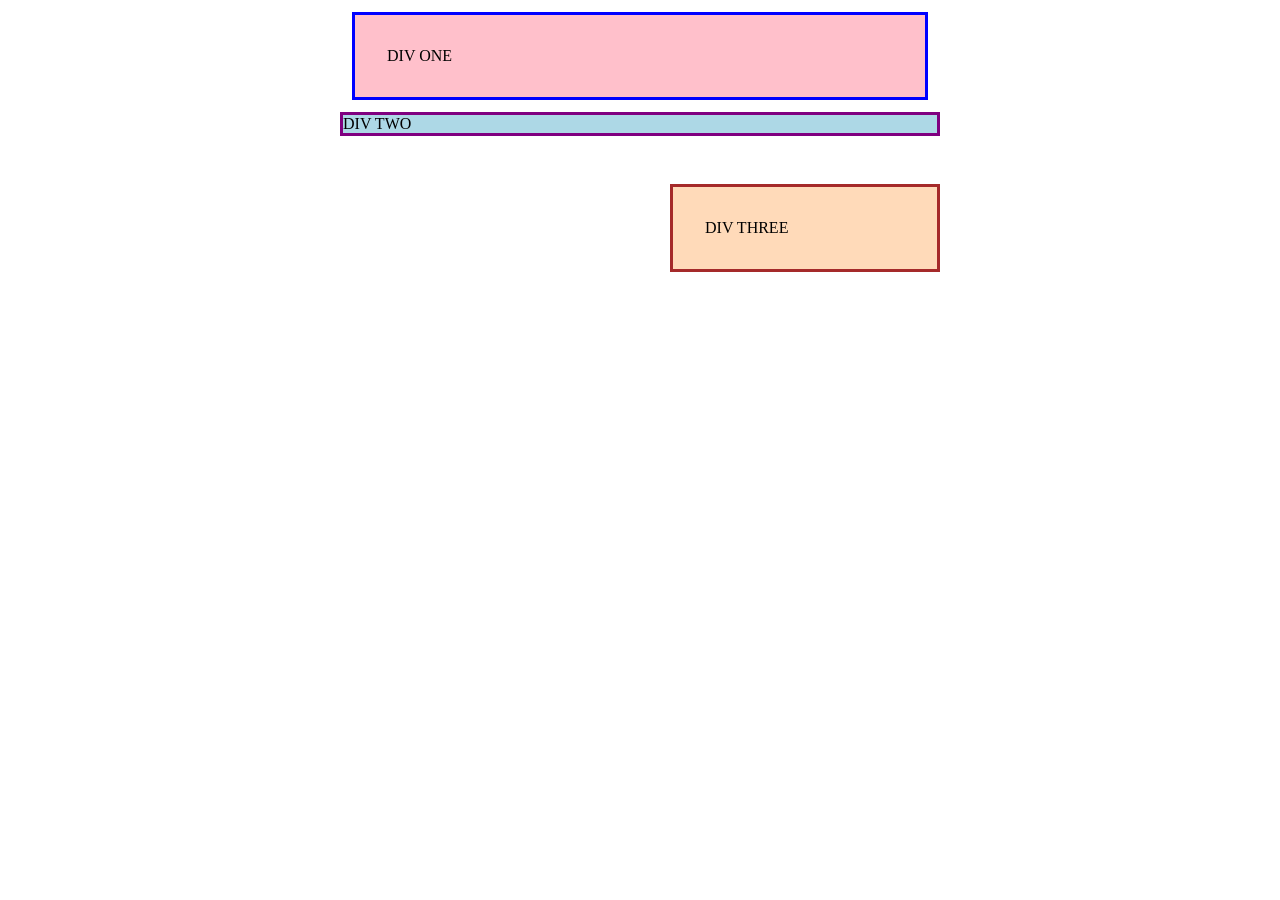
<file: foundations/block-and-inline/01-margin-and-padding-1/index.html>
<!DOCTYPE html>
<html lang="en">

<head>
  <meta charset="UTF-8">
  <meta http-equiv="X-UA-Compatible" content="IE=edge">
  <meta name="viewport" content="width=device-width, initial-scale=1.0">
  <title>Margin and Padding exercise</title>
  <link rel="stylesheet" href="style.css">
</head>

<body>
  <div class="one">
    DIV ONE
  </div>
  <div class="two">
    DIV TWO
  </div>
  <div class="three">
    DIV THREE
  </div>
</body>

</html>
</file>
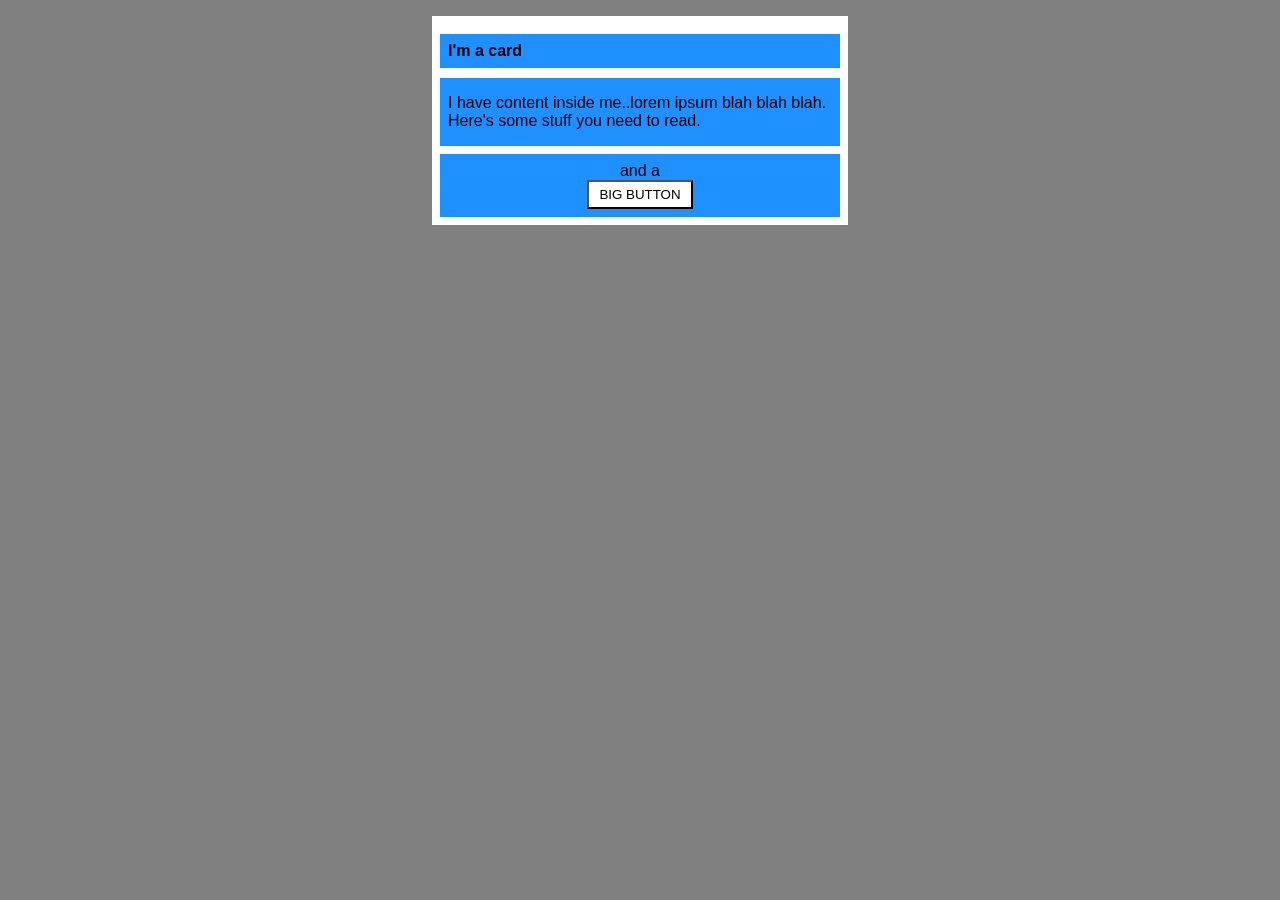
<file: foundations/block-and-inline/02-margin-and-padding-2/index.html>
<!DOCTYPE html>
<html lang="en">

<head>
  <meta charset="UTF-8">
  <meta http-equiv="X-UA-Compatible" content="IE=edge">
  <meta name="viewport" content="width=device-width, initial-scale=1.0">
  <title>Margin and Padding exercise 2</title>
  <link rel="stylesheet" href="style.css">
</head>

<body>
  <div class="card">
    <h1 class="title">I'm a card</h1>
    <div class="content">I have content inside me..lorem ipsum blah blah blah. Here's some stuff you need to read.</div>
    <div class="button-container">and a <button>BIG BUTTON</button></div>
  </div>
</body>

</html>
</file>
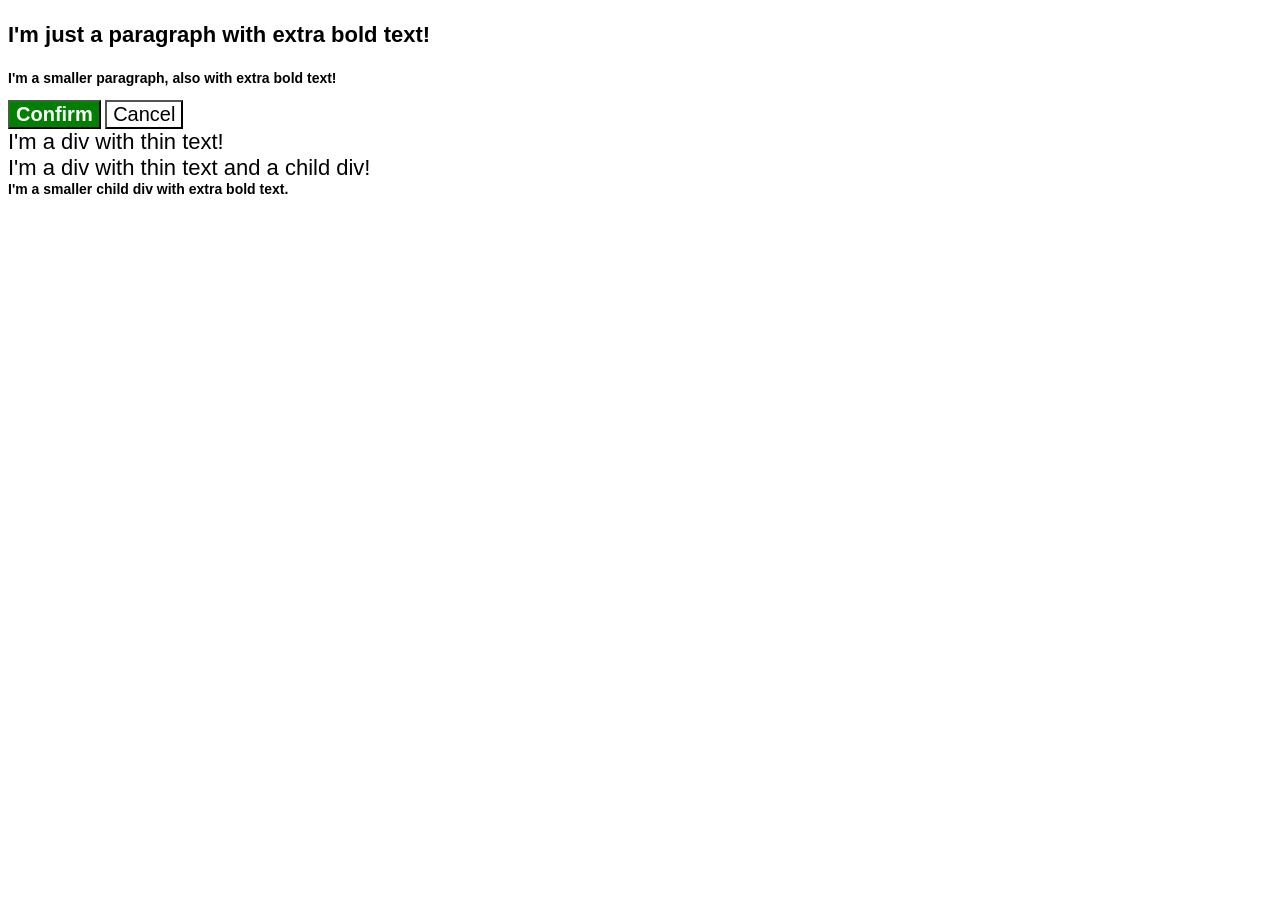
<file: foundations/cascade/01-cascade-fix/index.html>
<!DOCTYPE html>
<html lang="en">

<head>
  <meta charset="UTF-8">
  <meta http-equiv="X-UA-Compatible" content="IE=edge">
  <meta name="viewport" content="width=device-width, initial-scale=1.0">
  <title>Fix the Cascade</title>
  <link rel="stylesheet" href="style.css">
</head>

<body>
  <p class="para">I'm just a paragraph with extra bold text!</p>
  <p class="para small-para">I'm a smaller paragraph, also with extra bold text!</p>

  <button id="confirm-button" class="button confirm">Confirm</button>
  <button id="cancel-button" class="button cancel">Cancel</button>

  <div class="text">I'm a div with thin text!</div>
  <div class="text">I'm a div with thin text and a child div!
    <div class="text child">I'm a smaller child div with extra bold text.</div>
  </div>
</body>

</html>
</file>
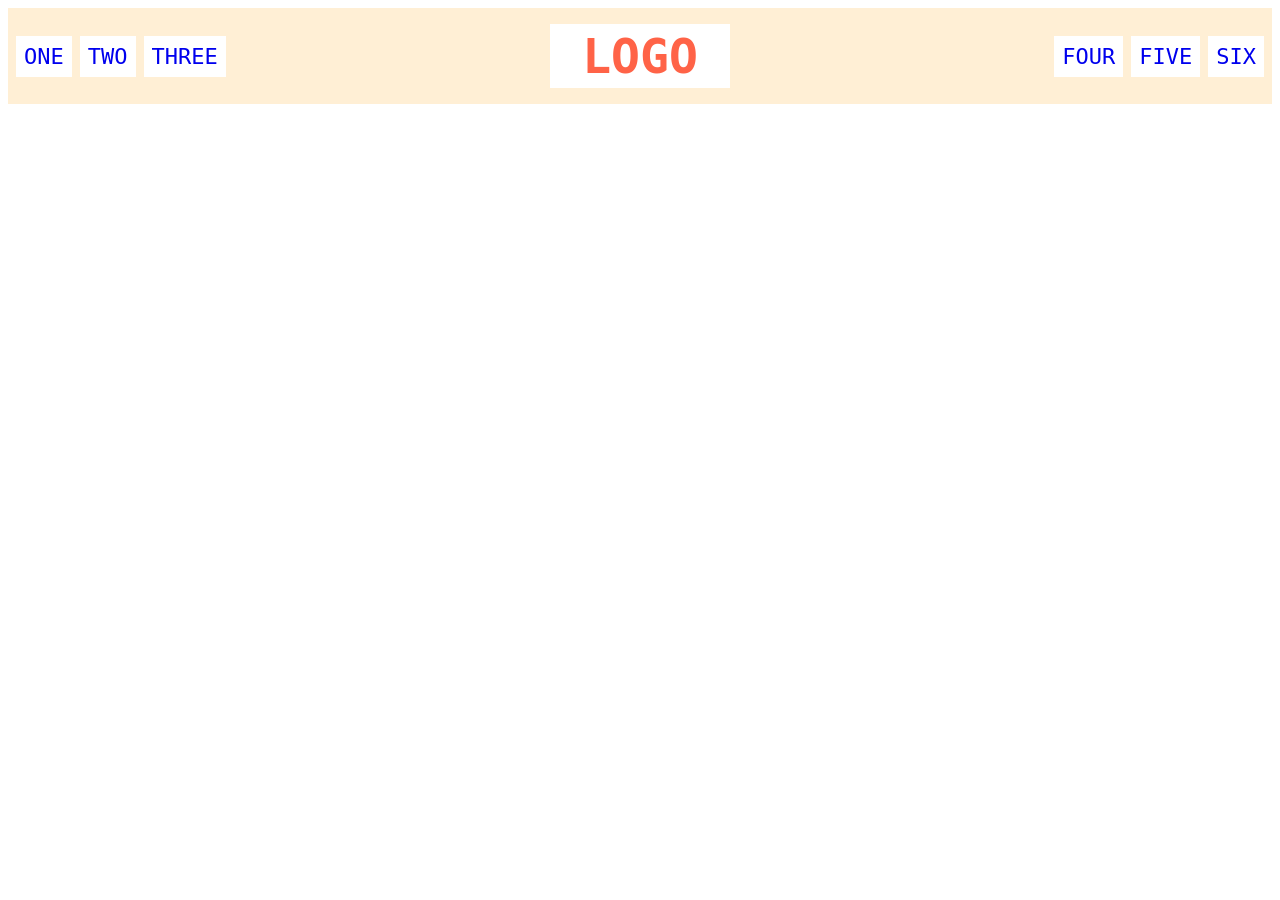
<file: foundations/flex/02-flex-header/index.html>
<!doctype html>
<html lang="en">
  <head>
    <meta charset="UTF-8" />
    <meta http-equiv="X-UA-Compatible" content="IE=edge" />
    <meta name="viewport" content="width=device-width, initial-scale=1.0" />
    <title>Flex Header</title>
    <link rel="stylesheet" href="style.css" />
  </head>
  <body>
    <div class="header">
      <div class="left-links">
        <ul>
          <li><a href="#">ONE</a></li>
          <li><a href="#">TWO</a></li>
          <li><a href="#">THREE</a></li>
        </ul>
      </div>
      <div class="logo">LOGO</div>
      <div class="right-links">
        <ul>
          <li><a href="#">FOUR</a></li>
          <li><a href="#">FIVE</a></li>
          <li><a href="#">SIX</a></li>
        </ul>
      </div>
    </div>
  </body>
</html>
</file>
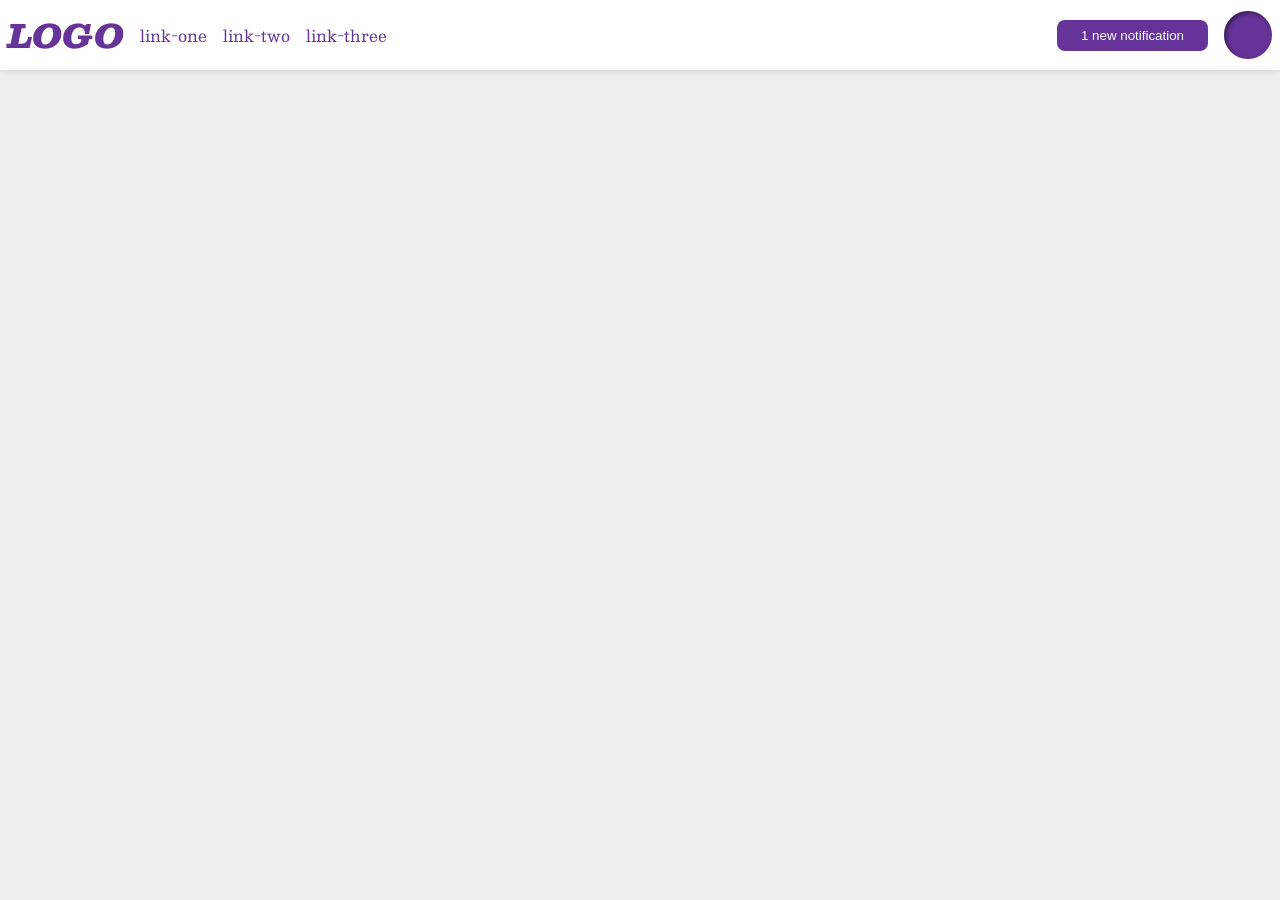
<file: foundations/flex/03-flex-header-2/index.html>
<!doctype html>
<html lang="en">
  <head>
    <meta charset="UTF-8" />
    <meta http-equiv="X-UA-Compatible" content="IE=edge" />
    <meta name="viewport" content="width=device-width, initial-scale=1.0" />
    <title>Flex Header 2</title>
    <link rel="stylesheet" href="style.css" />
  </head>
  <body>
    <div class="header">
      <div class="header-left">
        <div class="logo">LOGO</div>
        <ul class="links">
          <li><a href="https://google.com">link-one</a></li>
          <li><a href="https://google.com">link-two</a></li>
          <li><a href="https://google.com">link-three</a></li>
        </ul>
      </div>
      <div class="header-right">
        <button class="notifications">1 new notification</button>
        <div class="profile-image"></div>
      </div>
    </div>
  </body>
</html>
</file>
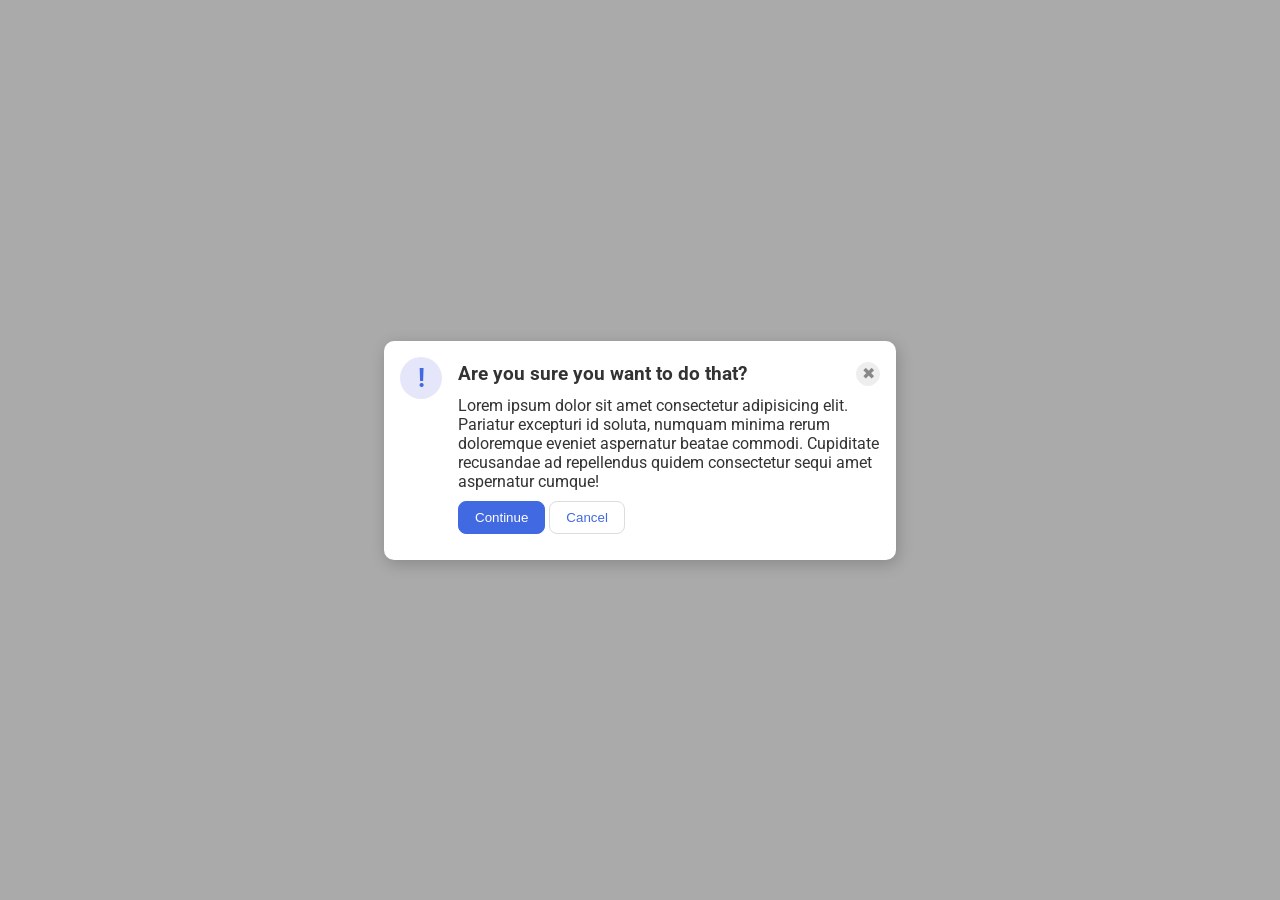
<file: foundations/flex/05-flex-modal/index.html>
<!doctype html>
<html lang="en">
  <head>
    <meta charset="UTF-8" />
    <meta http-equiv="X-UA-Compatible" content="IE=edge" />
    <meta name="viewport" content="width=device-width, initial-scale=1.0" />
    <link rel="stylesheet" href="style.css" />
    <title>Modal</title>
  </head>
  <body>
    <div class="modal">
      <div class="modal-left">
        <div class="icon">!</div>
      </div>
      <div class="modal-right">
        <div class="whole-header">
          <div class="header">Are you sure you want to do that?</div>
          <button class="close-button">✖</button>
        </div>
        <div class="text">
          Lorem ipsum dolor sit amet consectetur adipisicing elit. Pariatur
          excepturi id soluta, numquam minima rerum doloremque eveniet
          aspernatur beatae commodi. Cupiditate recusandae ad repellendus quidem
          consectetur sequi amet aspernatur cumque!
        </div>
        <div class="buttons-bot">
          <button class="continue">Continue</button>
          <button class="cancel">Cancel</button>
        </div>
      </div>
    </div>
  </body>
</html>
</file>
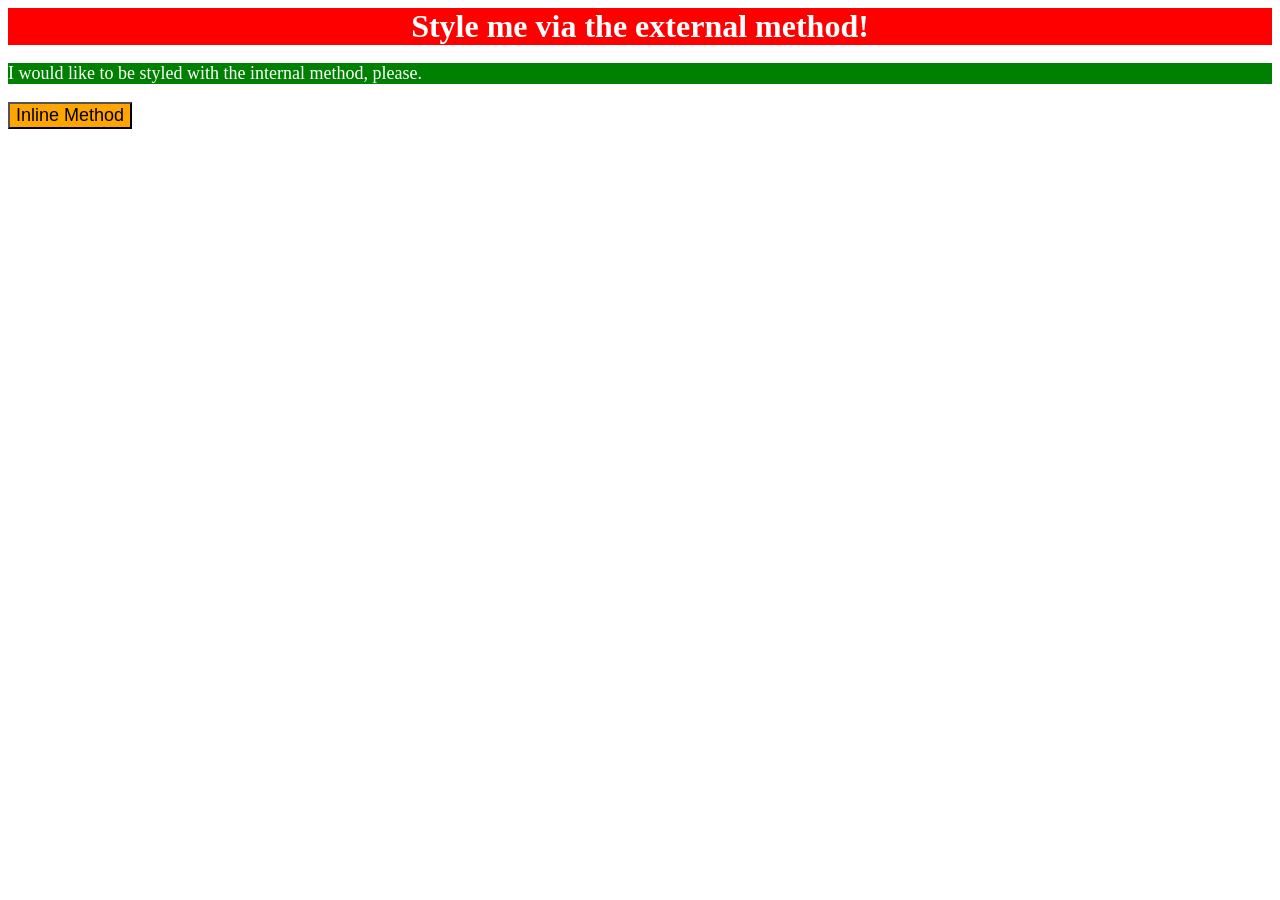
<file: foundations/intro-to-css/01-css-methods/index.html>
<!DOCTYPE html>
<html lang="en">

<head>
  <meta charset="UTF-8">
  <meta http-equiv="X-UA-Compatible" content="IE=edge">
  <meta name="viewport" content="width=device-width, initial-scale=1.0">
  <title>Methods for Adding CSS</title>
  <link href="styles.css" rel="stylesheet">
  <style>
    p {
      background-color: green;
      color: white;
      font-size: 18px;
    }
  </style>
</head>

<body>
  <div>Style me via the external method!</div>
  <p>I would like to be styled with the internal method, please.</p>
  <button style="background-color: orange; font-size: 18px;">Inline Method</button>

</body>

</html>
</file>
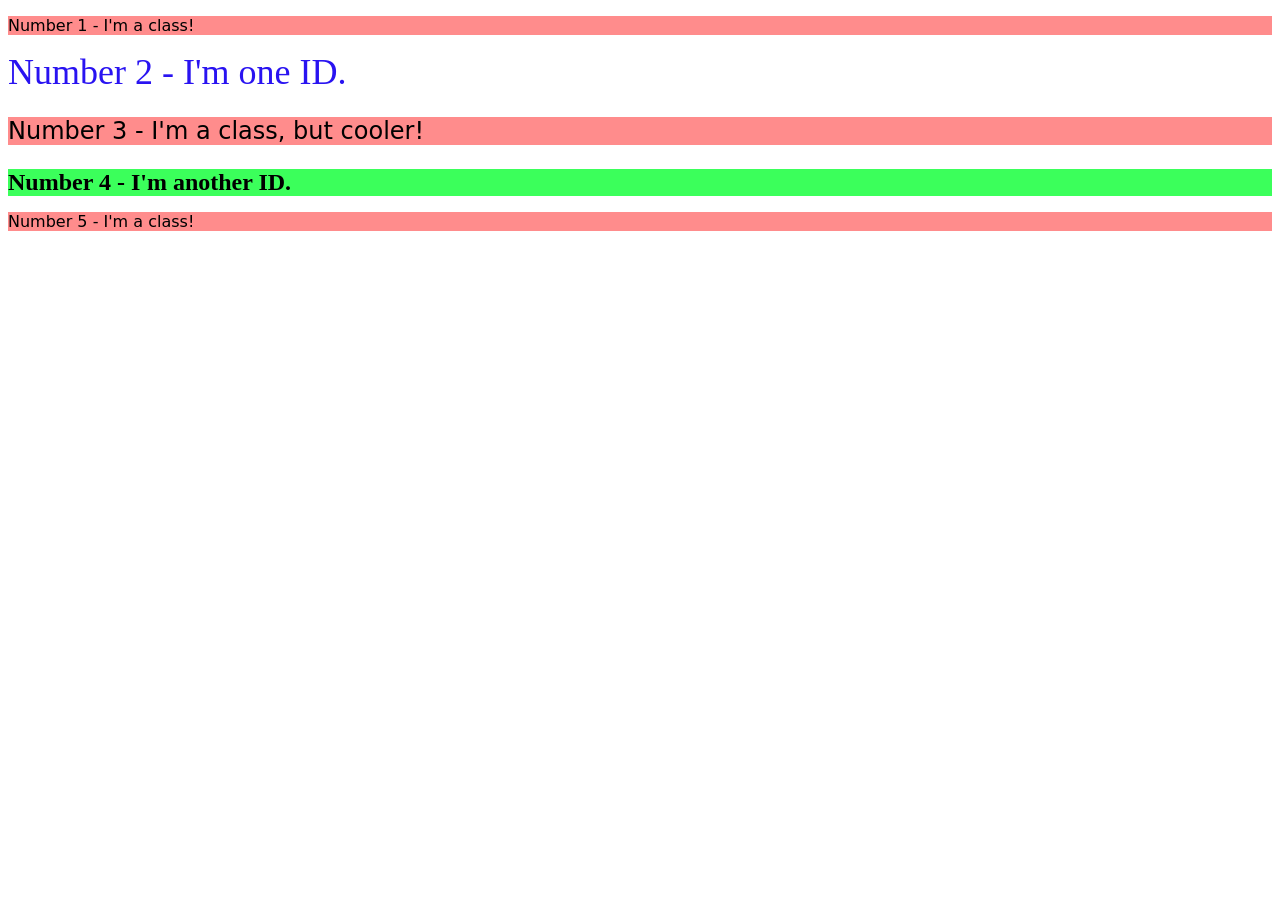
<file: foundations/intro-to-css/02-class-id-selectors/index.html>
<!DOCTYPE html>
<html lang="en">

<head>
  <meta charset="UTF-8">
  <meta http-equiv="X-UA-Compatible" content="IE=edge">
  <meta name="viewport" content="width=device-width, initial-scale=1.0">
  <title>Class and ID Selectors</title>
  <link rel="stylesheet" href="style.css">
</head>

<body>
  <p class="pink">Number 1 - I'm a class!</p>
  <div id="two">Number 2 - I'm one ID.</div>
  <p class="pink" id="three">Number 3 - I'm a class, but cooler!</p>
  <div id="four">Number 4 - I'm another ID.</div>
  <p class="pink">Number 5 - I'm a class!</p>
</body>

</html>
</file>
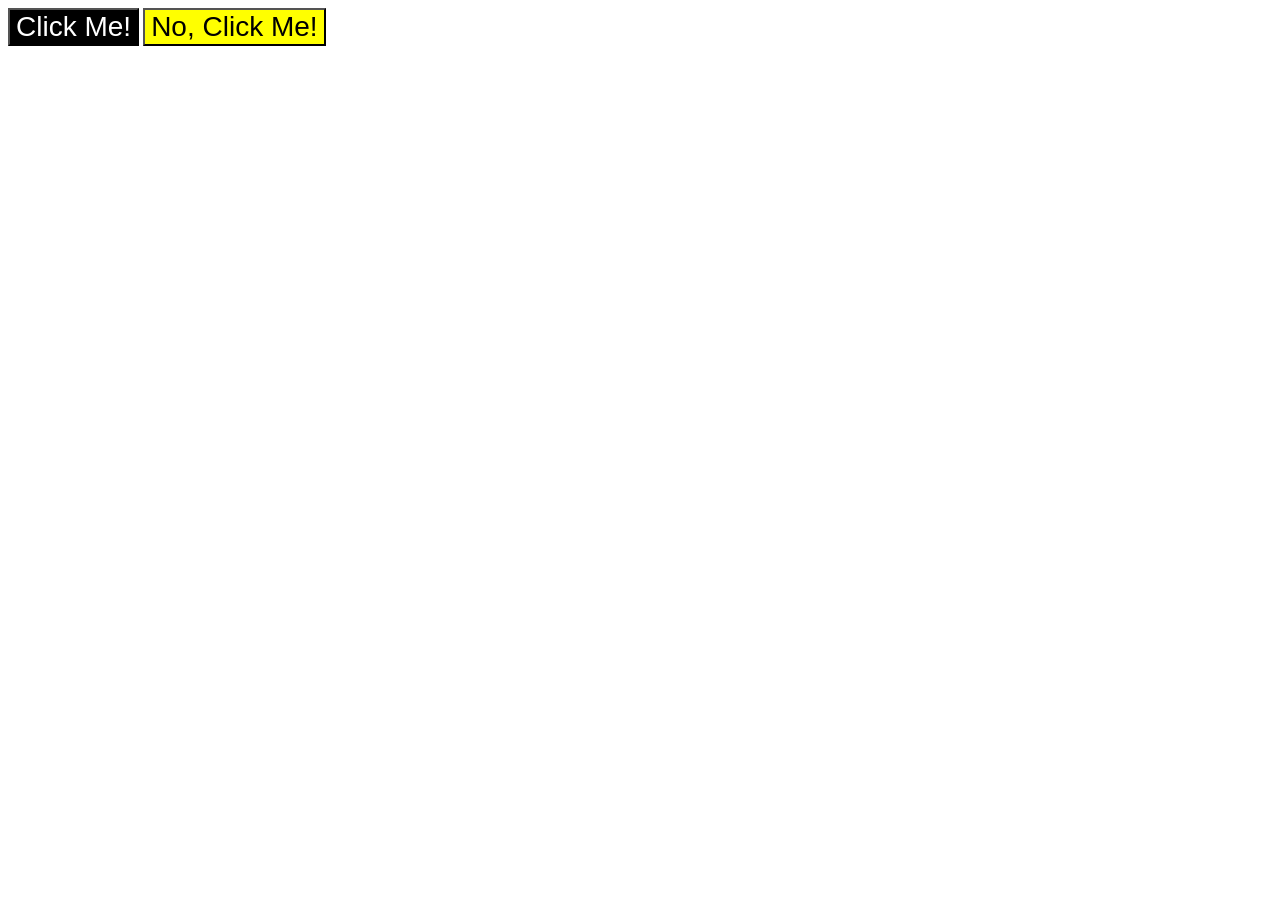
<file: foundations/intro-to-css/03-grouping-selectors/index.html>
<!DOCTYPE html>
<html lang="en">

<head>
  <meta charset="UTF-8">
  <meta http-equiv="X-UA-Compatible" content="IE=edge">
  <meta name="viewport" content="width=device-width, initial-scale=1.0">
  <title>Grouping Selectors</title>
  <link rel="stylesheet" href="style.css">
</head>

<body>
  <button class="button-first">Click Me!</button>
  <button class="button-second">No, Click Me!</button>
</body>

</html>
</file>
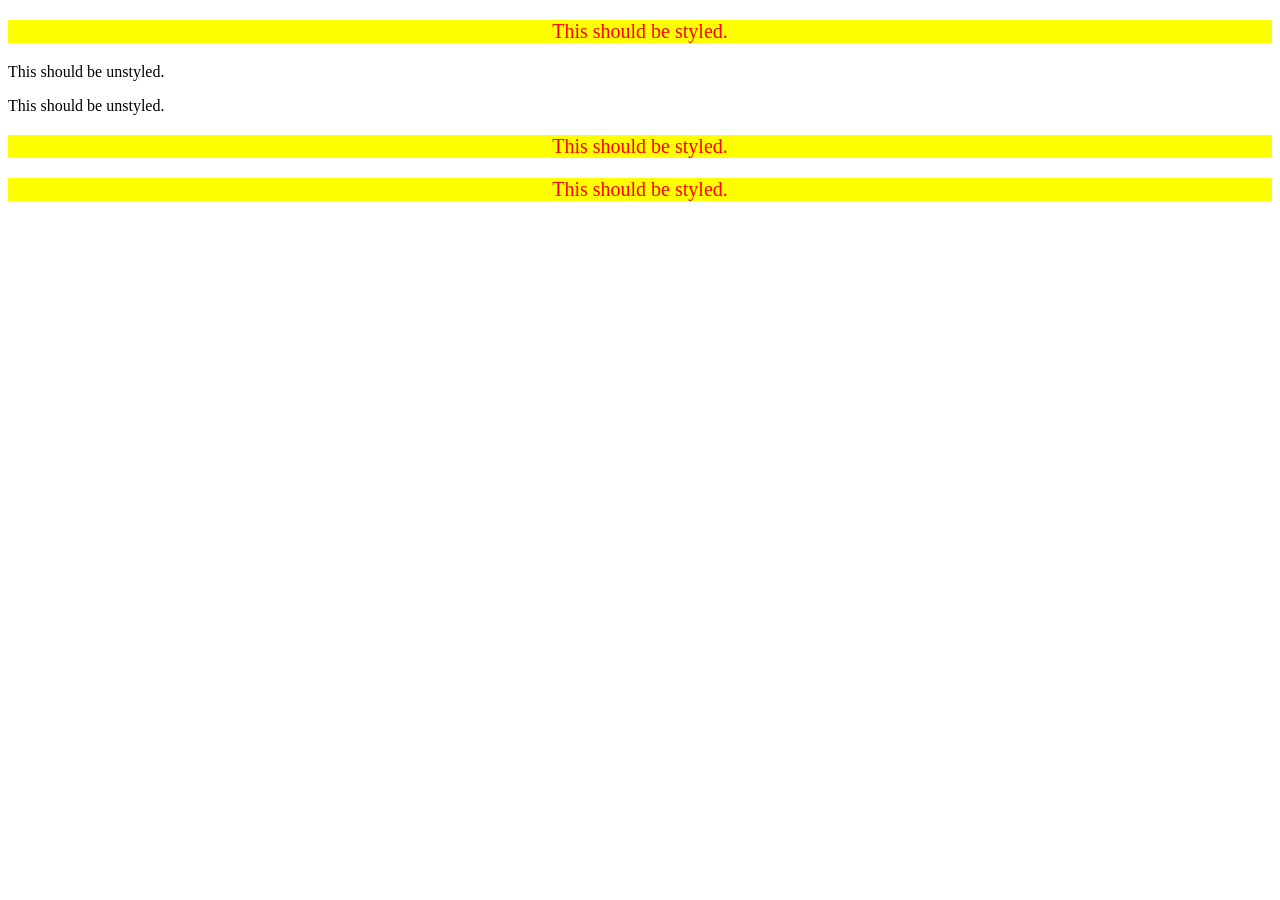
<file: foundations/intro-to-css/05-descendant-combinator/index.html>
<!DOCTYPE html>
<html lang="en">

<head>
  <meta charset="UTF-8">
  <meta http-equiv="X-UA-Compatible" content="IE=edge">
  <meta name="viewport" content="width=device-width, initial-scale=1.0">
  <title>Descendant Combinator</title>
  <link rel="stylesheet" href="style.css">
</head>

<body>
  <div class="container">
    <p class="text">This should be styled.</p>
  </div>
  <p class="text">This should be unstyled.</p>
  <p class="text">This should be unstyled.</p>
  <div class="container">
    <p class="text">This should be styled.</p>
    <p class="text">This should be styled.</p>
  </div>
</body>

</html>
</file>
<file: foundations/block-and-inline/01-margin-and-padding-1/style.css>
body {
  max-width: 600px;
  margin: 0 auto;
}

.one {
  background: pink;
  border: 3px solid blue;
  /* CHANGE ME */
  padding: 32px;
  margin: 12px;
}

.two {
  background: lightblue;
  border: 3px solid purple;
  /* CHANGE ME */
  margin-bottom: 48px;
}

.three {
  background: peachpuff;
  border: 3px solid brown;
  width: 200px;
  /* CHANGE ME */
  padding: 32px;
  margin-left: auto;
}
</file>
<file: foundations/block-and-inline/02-margin-and-padding-2/style.css>
body {
  background: gray;
  font-family: sans-serif;
}

.card {
  width: 400px;
  background: white;
  margin: 16px auto;
  padding: 8px;
}

.title,
.content,
.button-container {
  background: dodgerblue;
  margin: 10px 0;
}

button {
  background: white;
}

.title {
  margin-bottom: 8px;
  font-size: 16px;
  padding: 8px;
}

.content {
  padding: 16px 8px;
  margin-bottom: 8px;
}

button {
  display: block;
  margin: auto;
  padding: 5px 10px;
}
.button-container {
  text-align: center;
  padding: 8px 24px;
  margin: 0px auto;
}
</file>
<file: foundations/cascade/01-cascade-fix/style.css>
body {
  font-family: Arial, Helvetica, sans-serif;
}

.para,
.small-para {
  color: hsl(0, 0%, 0%);
  font-weight: 800;
}

.para.small-para {
  font-size: 14px;
  font-weight: 800;
}

.para {
  font-size: 22px;
}

#confirm-button {
  background: green;
  color: white;
  font-weight: bold;
} 

.button {
  background-color: rgb(255, 255, 255);
  color: rgb(0, 0, 0);
  font-size: 20px;
}

.text.child {
  color: rgb(0, 0, 0);
  font-weight: 800;
  font-size: 14px;
}

div.text {
  color: rgb(0, 0, 0);
  font-size: 22px;
  font-weight: 100;
}
</file>
<file: foundations/flex/02-flex-header/style.css>
.header {
  font-family: monospace;
  background: papayawhip;
  display: flex;
  justify-content: space-between;
  align-items: center;
  padding: 8px;
}

.logo {
  font-size: 48px;
  font-weight: 900;
  color: tomato;
  background: white;
  padding: 4px 32px;
  margin: 8px 0;
}

ul {
  /* this removes the dots on the list items*/
  list-style-type: none;
  padding: 0;
  margin: 0;
}

a {
  font-size: 22px;
  background: white;
  padding: 8px;
  /* this removes the line under the links */
  text-decoration: none;
}

ul {
  display: flex;
  gap: 8px;
  margin: 0;
  padding: 0;
}
</file>
<file: foundations/flex/03-flex-header-2/style.css>
/* this is some magical font-importing.  
you'll learn about it later. */
@import url('https://fonts.googleapis.com/css2?family=Besley:ital,wght@0,400;1,900&display=swap');

body {
  margin: 0;
  background: #eee;
  font-family: Besley, serif;
}

.header {
  background: white;
  border-bottom: 1px solid #ddd;
  box-shadow: 0 0 8px rgba(0, 0, 0, 0.1);
  display: flex;
  justify-content: space-between;
  padding: 8px;
}

.header-left,
.header-right,
.links {
  display: flex;
  justify-content: space-between;
  gap: 16px;
  align-items: center;
}

.profile-image {
  background: rebeccapurple;
  box-shadow: inset 2px 2px 4px rgba(0, 0, 0, 0.5);
  border-radius: 50%;
  width: 48px;
  height: 48px;
}

.logo {
  color: rebeccapurple;
  font-size: 32px;
  font-weight: 900;
  font-style: italic;
}

button {
  border: none;
  border-radius: 8px;
  background: rebeccapurple;
  color: white;
  padding: 8px 24px;
}

a {
  /* this removes the line under our links */
  text-decoration: none;
  color: rebeccapurple;
}

ul {
  list-style-type: none;
  margin: 0;
  padding: 0;
}
</file>
<file: foundations/flex/05-flex-modal/style.css>
@import url('https://fonts.googleapis.com/css2?family=Roboto:wght@400;700&display=swap');

html,
body {
  height: 100%;
}

body {
  font-family: Roboto, sans-serif;
  margin: 0;
  background: #aaa;
  color: #333;
  /* I'll give you this one for free lol */
  display: flex;
  align-items: center;
  justify-content: center;
}

.modal {
  background: white;
  width: 480px;
  border-radius: 10px;
  box-shadow: 2px 4px 16px rgba(0, 0, 0, 0.2);
  justify-content: space-between;
  display: flex;
  flex-direction: row;
  gap: 16px;
  padding: 16px;
}
.whole-header {
  display: flex;
  justify-content: space-between;
  align-items: center;
  padding-top: 5px;
}
.text {
  margin-top: 10px;
}
.header {
  font-weight: 700;
  font-size: 1.2rem;
}

.modal-left {
  display: flex;
  flex-direction: column;
  align-items: start;
  /*margin-right: 15px;
  margin-top: 5px;*/
}
.buttons-bot {
  margin: 10px 0;
}
.icon {
  color: royalblue;
  font-size: 26px;
  font-weight: 700;
  background: lavender;
  width: 42px;
  height: 42px;
  border-radius: 50%;
  display: flex;
  align-items: center;
  justify-content: center;
  flex-shrink: 0;
}

.close-button {
  background: #eee;
  border-radius: 50%;
  color: #888;
  font-weight: 400;
  font-size: 16px;
  height: 24px;
  width: 24px;
  display: flex;
  align-items: center;
  justify-content: center;
  border: 1px solid #eee;
  padding: 0;
}

button {
  cursor: pointer;
  padding: 8px 16px;
  border-radius: 8px;
}

button.continue {
  background: royalblue;
  border: 1px solid royalblue;
  color: white;
}

button.cancel {
  background: white;
  border: 1px solid #ddd;
  color: royalblue;
}
</file>
<file: foundations/intro-to-css/01-css-methods/styles.css>
div {
    background-color: red;
    color: white;
    font-size: 32px;
    font-weight: bold;
    text-align: center;
}
</file>
<file: foundations/intro-to-css/02-class-id-selectors/style.css>
.pink {
    background-color: rgba(255, 112, 112, 0.801);
    font-family: Verdana, "DejaVu Sans", sans-serif;
}

#two {
    color: hsl(246, 89%, 51%);
    font-size: 36px;
}
#three {
    font-size: 24px;
}
#four {
    background-color: rgb(10 255 50 / 0.8);
    font-size: 24px;
    font-weight: bold;
}
</file>
<file: foundations/intro-to-css/03-grouping-selectors/style.css>
.button-first,
.button-second {
    font-size: 28px;
    font-family: Helvetica, "Times New Roman", sans-serif;
}

.button-first {
    background-color: black;
    color: white;
    font-weight: 400;
}

.button-second {
    background-color: yellow;
    color: black;
}
</file>
<file: foundations/intro-to-css/05-descendant-combinator/style.css>
div p {
    background-color: yellow;
    color: red;
    font-size: 20px;
    text-align: center;
}
</file>
